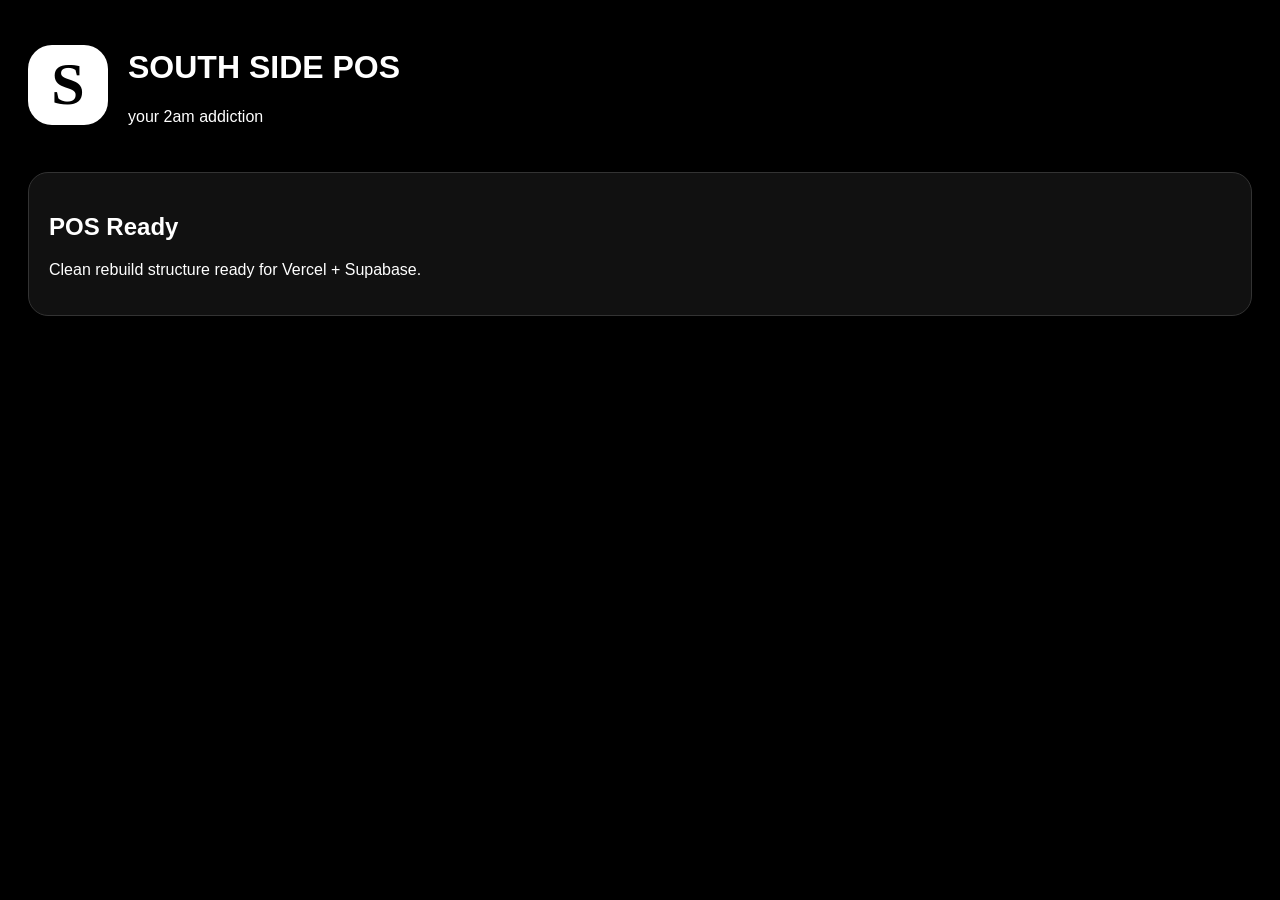
<file: index.html>
<!DOCTYPE html>
<html>
<head>
<meta charset="UTF-8">
<meta name="viewport" content="width=device-width,initial-scale=1">
<title>South Side POS</title>
<link rel="stylesheet" href="style.css">
</head>
<body>
<div class="header">
  <div class="logo">S</div>
  <div>
    <h1>SOUTH SIDE POS</h1>
    <p>your 2am addiction</p>
  </div>
</div>

<div class="card">
  <h2>POS Ready</h2>
  <p>Clean rebuild structure ready for Vercel + Supabase.</p>
</div>

<script src="supabase.js"></script>
<script src="app.js"></script>
</body>
</html>
</file>
<file: style.css>
body{
 background:#000;
 color:#fff;
 font-family:Arial,sans-serif;
 padding:20px;
}
.header{
 display:flex;
 align-items:center;
 gap:20px;
 margin-bottom:30px;
}
.logo{
 width:80px;
 height:80px;
 border-radius:24px;
 background:#fff;
 color:#000;
 font-size:60px;
 font-weight:900;
 display:flex;
 align-items:center;
 justify-content:center;
 font-family:Impact;
}
.card{
 background:#111;
 border:1px solid #333;
 border-radius:20px;
 padding:20px;
}
</file>
